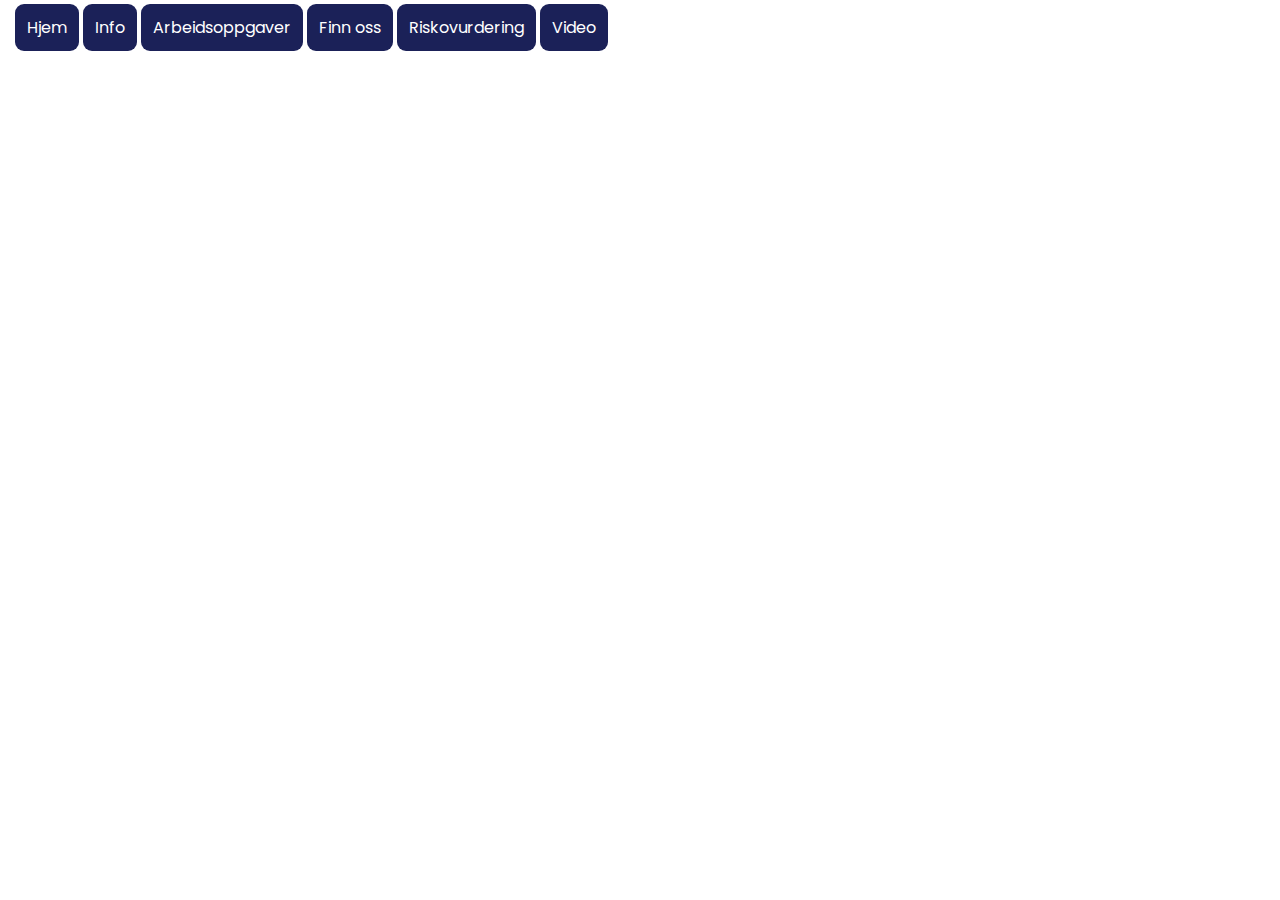
<file: 1.html>
<html>
<head>
        <link href="https://fonts.googleapis.com/css?family=Poppins:400,600i" rel="stylesheet">
        <link rel="stylesheet" href="Styleoppsett.css">
        
</head>
<header>
        <ul>
            <li><a class="active" href="Nettside.html">Hjem</a></li>
            <li><a href="1.html">Info</a></li>
            <li><a href="2.html">Arbeidsoppgaver</a></li>
            <li><a href="3.html">Finn oss</a></li>
            <li><a href="4.html">Riskovurdering</a></li>
            <li><a href="5.html">Video</a></li>
        </ul>
        <h3>Infromasjon om Bergen Maritime IT</h3>
        <h6>IT på Bergen Maritime er ett lite kontor med rom nummeret 345, hvor det er 4 stykker på det meste, men somregel er det bare praksiselev og to andre lærlinger. Selve IT sjefen jobber 50% som vanlig lærer så er her kun noen få timer i uken. </h6>
</header>
</html>
</file>
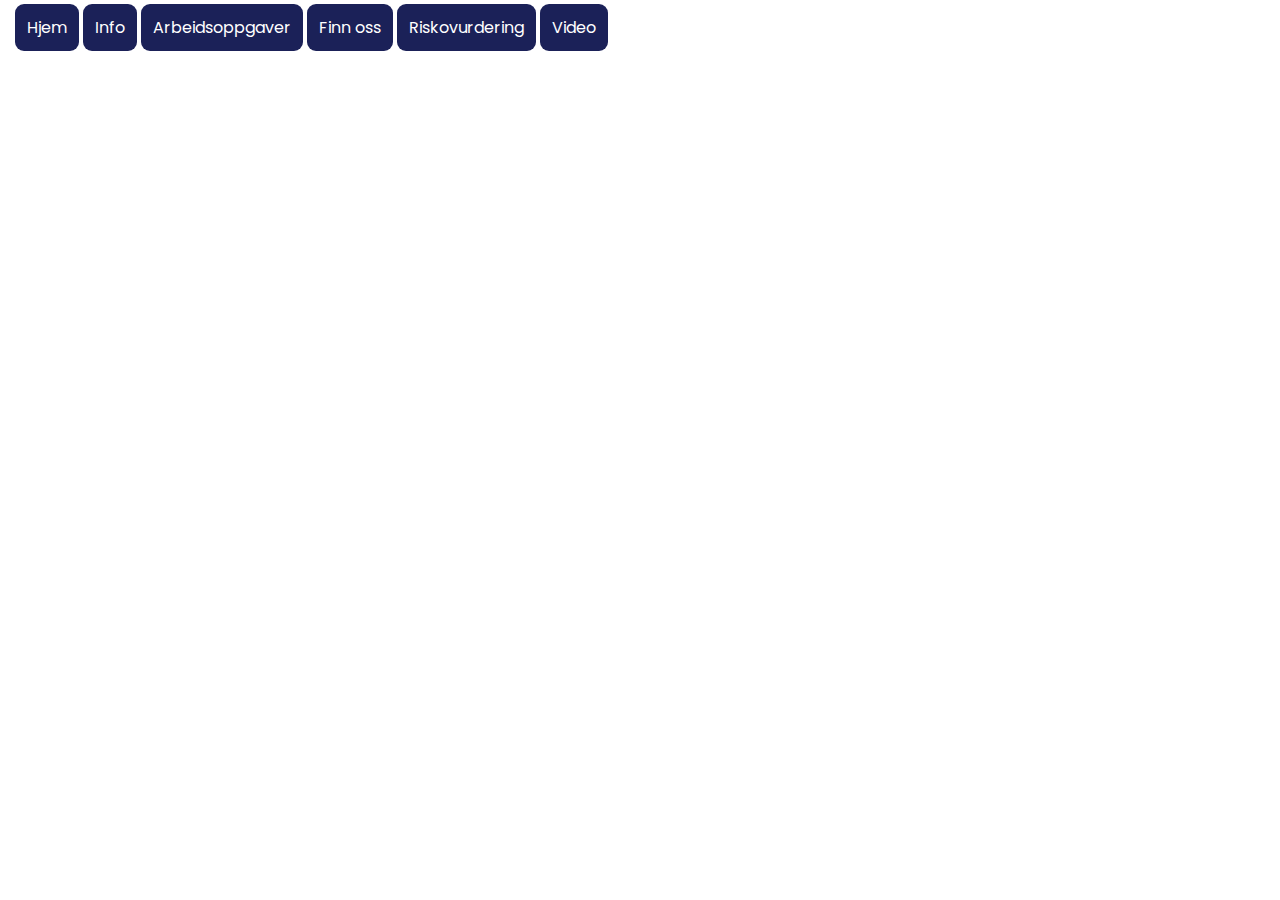
<file: 2.html>
<html>
<head>
        <link href="https://fonts.googleapis.com/css?family=Poppins:400,600i" rel="stylesheet">
        <link rel="stylesheet" href="Styleoppsett.css">
        
</head>
<header>
        <ul>
            <li><a class="active" href="Nettside.html">Hjem</a></li>
            <li><a href="1.html">Info</a></li>
            <li><a href="2.html">Arbeidsoppgaver</a></li>
            <li><a href="3.html">Finn oss</a></li>
            <li><a href="4.html">Riskovurdering</a></li>
            <li><a href="5.html">Video</a></li>
        </ul>
        <h3>Her vil du finne ulike Arbeidsoppgaver.</h3>
        <h9>På Bergen Maritime IT vil du få oppgaver som;</h9>
        <h6> <br>- Fylle papir på printerene og sjekke at alt er i orden med de. <br>- Hjelpe elever/lærere som trenger det.<br>- Oppsett av datamaskiner/eksamens datamaskiner.<br>- Dra på opprdrag ut på skolen</h6>
        </header>


</html>
</file>
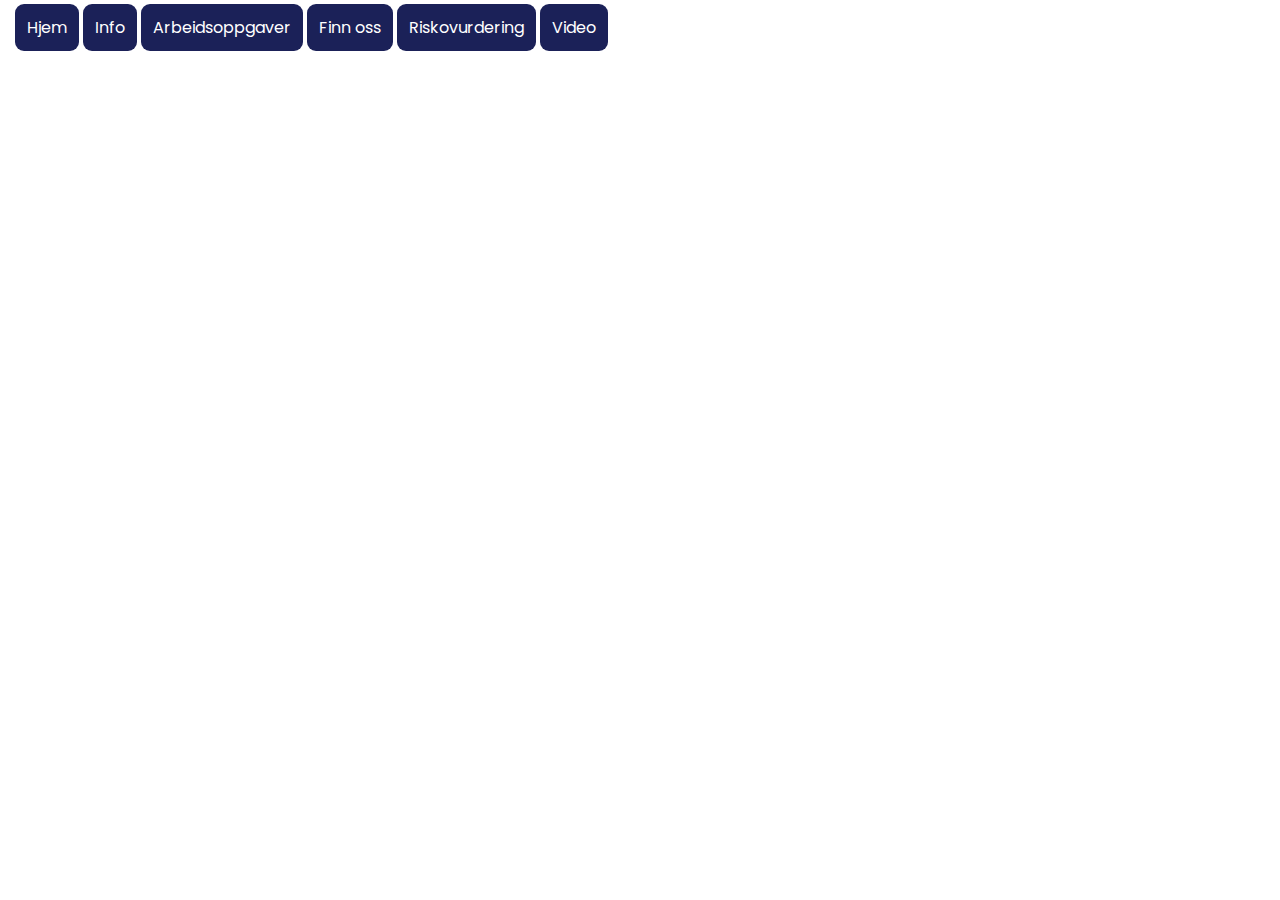
<file: 3.html>
<html>
<head>
        <link href="https://fonts.googleapis.com/css?family=Poppins:400,600i" rel="stylesheet">
        <link rel="stylesheet" href="Styleoppsett.css">
        
</head>
<header>
        <ul>
            <li><a class="active" href="Nettside.html">Hjem</a></li>
            <li><a href="1.html">Info</a></li>
            <li><a href="2.html">Arbeidsoppgaver</a></li>
            <li><a href="3.html">Finn oss</a></li>
            <li><a href="4.html">Riskovurdering</a></li>
            <li><a href="5.html">Video</a></li>
        </ul>
</header>

        <body>
                <h4>Interakrivt kart</h4>
                <div class="map"><iframe src="https://www.google.com/maps/embed?pb=!1m18!1m12!1m3!1d1971.6249054878037!2d5.331628315888669!3d60.38535598204075!2m3!1f0!2f0!3f0!3m2!1i1024!2i768!4f13.1!3m3!1m2!1s0x463cfeac5b2a7edb%3A0x307840ef519e02c5!2sBergen+maritime+videreg%C3%A5ende+skole!5e0!3m2!1sno!2sno!4v1521117903862" width="600" height="450" frameborder="0" style="border:0" allowfullscreen></iframe>
                </div>
                    <h2>Her vil du kunne se hvor skolen ligger, og eventuelt hvordan du kommer deg dit.</h2>
        </body>
</html>
</file>
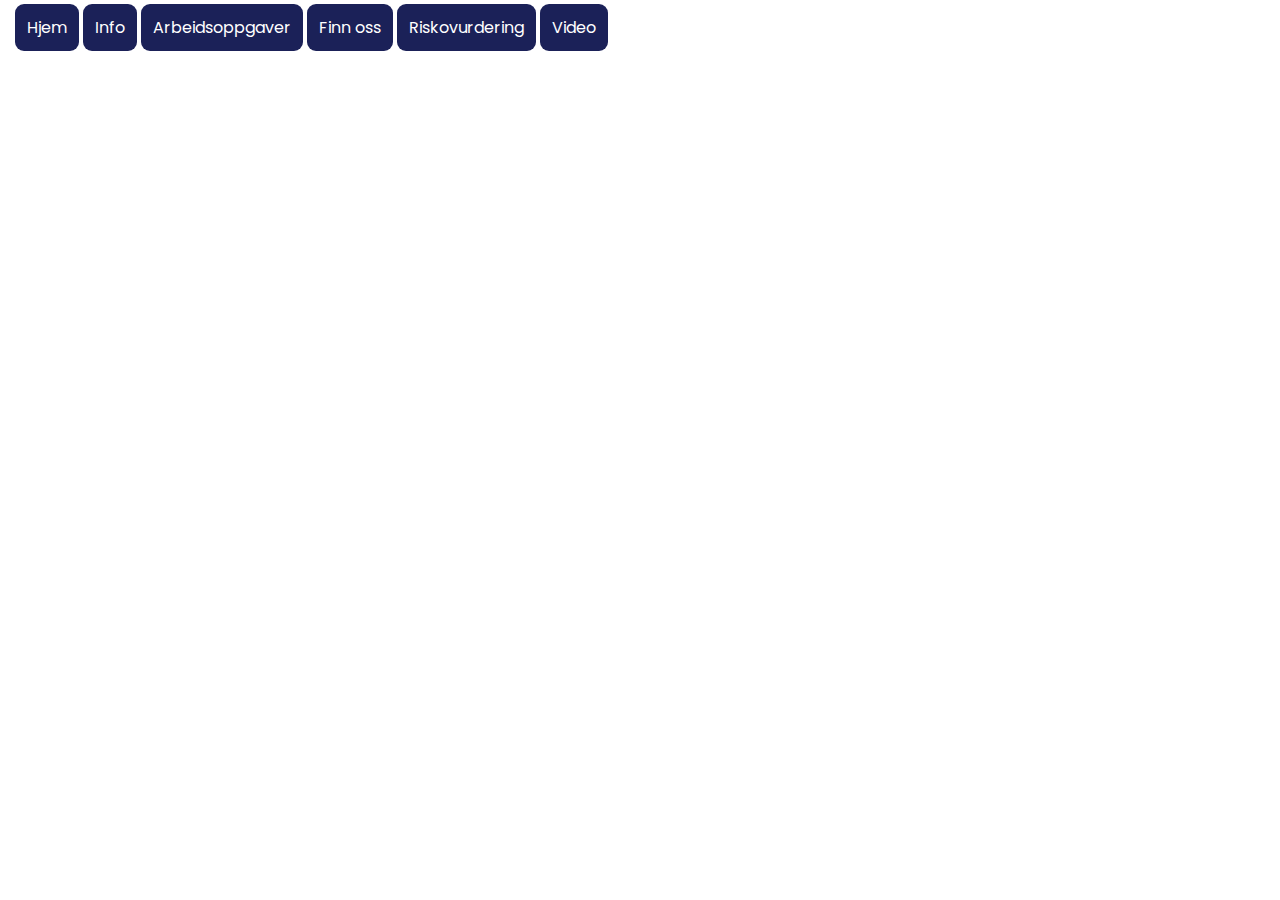
<file: 5.html>
<html>
<head>
        <link href="https://fonts.googleapis.com/css?family=Poppins:400,600i" rel="stylesheet">
        <link rel="stylesheet" href="Styleoppsett.css">
        
</head>
<header>
        <ul>
            <li><a class="active" href="Nettside.html">Hjem</a></li>
            <li><a href="1.html">Info</a></li>
            <li><a href="2.html">Arbeidsoppgaver</a></li>
            <li><a href="3.html">Finn oss</a></li>
            <li><a href="4.html">Riskovurdering</a></li>
            <li><a href="5.html">Video</a></li>
        </ul>
</header>

<body>

        <div class="vid"><iframe width="720" height="480" src="https://www.youtube.com/embed/dM-CWULzBxQ?rel=0" frameborder="0" allow="autoplay; encrypted-media" allowfullscreen></iframe>
        </div>


        
</body>

</html>
</file>
<file: Styleoppsett.css>
*{
    margin: 0px;
    padding: 0px;
    box-sizing: border-box;
}

ul {
    list-style-type: none;
    padding: 15px;
}
li {
    background-color: rgb(27, 33, 88); 
    display: inline; 
    border-style: solid;
    border: 1px;
    padding: 12px;
    border-radius: 9px;
}

li a {
    text-align: center;
    text-decoration: unset;
    color: rgb(255, 255, 255);
    font-family: 'Poppins', sans-serif;
}

body {
    background-image: url("https://media.giphy.com/media/xTiTnxpQ3ghPiB2Hp6/giphy.gif");
    font-family: 'Poppins', sans-serif;
}
h1,h3 {
    padding: 1%;
    color: rgb(255, 255, 255);
    font-size: 300%;
    text-align: center;
    font-family: 'Poppins', sans-serif;
    margin-top: 6%;
}
p  {
    margin: 2%;
    color: rgb(255, 255, 255);
    font-family: courier;
    font-size: 160%;
    text-align: center;
    font-family: 'Poppins', sans-serif;
    margin-top: 1%;
}
h2{
    padding: 1%;
    color: white;
    font-family: 'Poppins', sans-serif;
    margin-left: 6px;
    font-size: 120%

}
.map {
    margin-top: 17px;
    margin-left: 17px;
}
.rv {
    margin-top: 20px;
    margin-left: 17px;
}
h6  {
    margin: 2%;
    color: rgb(255, 255, 255);
    font-family: courier;
    font-size: 160%;
    text-align: center;
    font-family: 'Poppins', sans-serif;
    margin-top: -10px;
    margin-left: 5%;
}
h4{
    margin: 2%;
    font-size: 130%;
    color: rgb(255, 255, 255);
    font-family: 'Poppins', sans-serif;
    margin-top: 10px;
    text-align: left;
}
.bmv {
    margin-left: 375px;
    margin-top: 1px;

}
.vid {
    margin-left: 300px;
    margin-top: 30px;
}
h9  {
    margin: 2%;
    color: rgb(255, 255, 255);
    font-family: courier;
    font-size: 160%;
    text-align: center;
    font-family: 'Poppins', sans-serif;
    margin-top: 0px;
    margin-left: 30%;
    text-decoration: underline;
}
</file>
